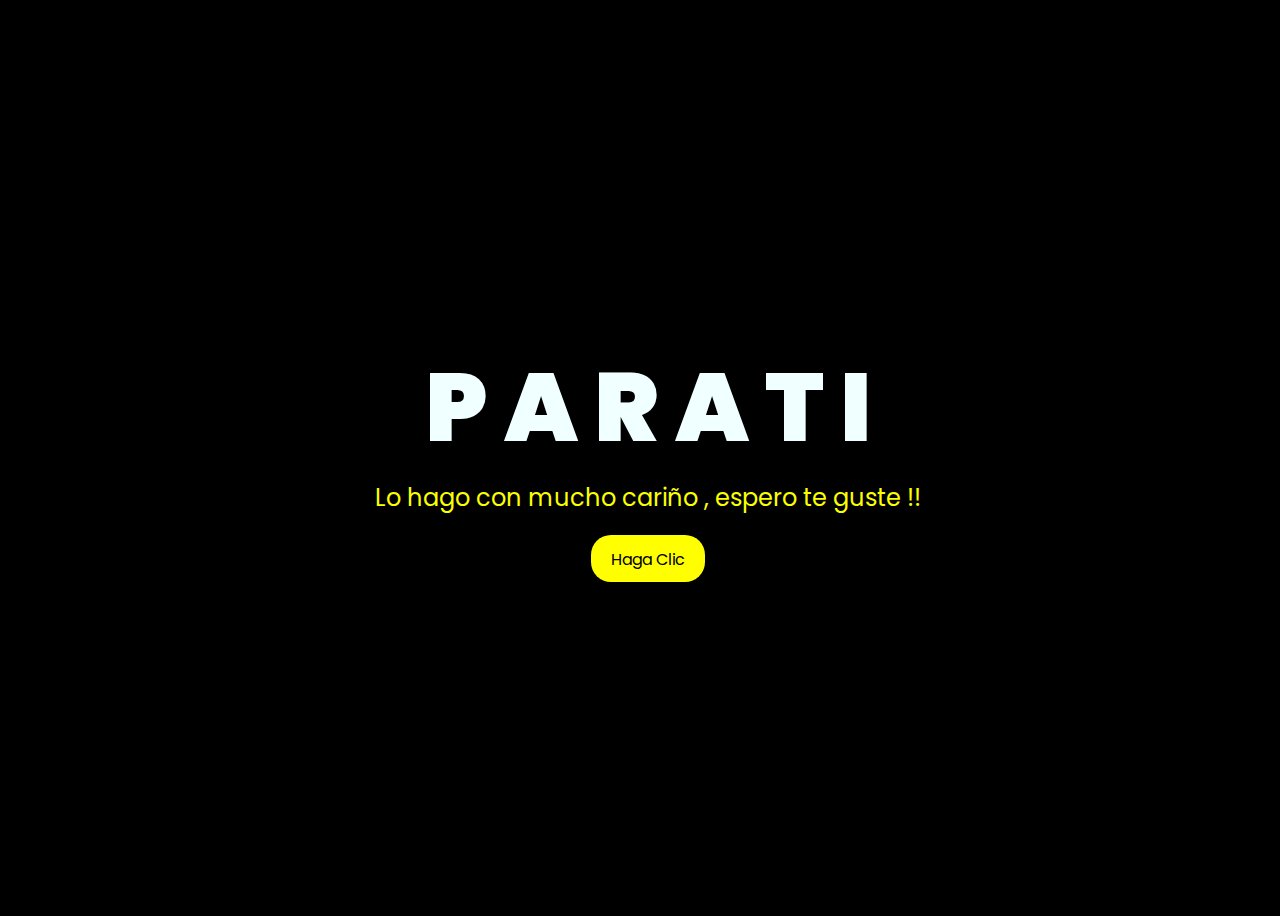
<file: index.html>
<!DOCTYPE html>
<html lang="en">
<head>
    <meta charset="UTF-8">
    <meta http-equiv="X-UA-Compatible" content="IE=edge">
    <meta name="viewport" content="width=device-width, initial-scale=1.0">
    <link rel="stylesheet" href="css/style.css">
    <link rel="icon" href="img/flowers.png" type="image/x-icon">
    <title>FLORES</title>
</head>
<body>
    <div class="greetings">

        <span>P</span>
        <span>A</span>
        <span>R</span>
        <span>A</span>
        <span>T</span>
        <span>I</span>
    </div>
    <div class="greetings">
        <span></span>
        <span></span>
        <span></span>
        <span></span>
        <span></span>
        <span></span>
    </div>
    <div class="description">
        <span>Lo hago con mucho cariño , espero te guste !!</span>
    </div>
    <div class="button">
        <button>
            <a href="FLORES.html">Haga Clic</a>
        </button>
        
    </div>
</body>
</html>
</file>
<file: css/style.css>
@import url('https://fonts.googleapis.com/css2?family=Poppins:ital,wght@0,500;1,900&display=swap');
*{
    font-family: 'Poppins',cursive;
}
body{
    color: azure;
    width: 100%;
    height: 100vh;
    display: flex;
    flex-direction: column;
    align-items: center;
    justify-content: center;
    background-color: black;
}
.greetings{
    font-size: 6rem;
    font-weight: 900;
}
.greetings > span{
    animation: glow 2.5s ease-in-out infinite;
}
@keyframes glow{
    0%, 100%{
        color: #fff;
        text-shadow: 0 0 12px #fbff00, 0 0 50px #fbff00, 0 0 100px #fbff00;
    }
    10%, 90%{
        color: #696565;
        text-shadow: none;
    }
}
.greetings > span:nth-child(2){
    animation-delay: .2s ;
}
.greetings > span:nth-child(3){
    animation-delay: .4s ;
}
.greetings > span:nth-child(4){
    animation-delay: .6s;
}
.greetings > span:nth-child(5){
    animation-delay: .8s;
}

.description{
    font-size: 1.5rem;
    margin-bottom: 20px;
}

.button a{
    text-decoration: none;
    font-size: 1rem;
    color: #111;
}

@media screen and (max-width:574px){
    .greetings{
        display: block;
        font-size: 3rem;
        font-weight: 500;
        text-align: center;
    }
    .description{
        font-size: 1rem;
    }
    
    .button a{
        font-size: .5rem;
    }
}

.description{
    color: #fbff00;
}

/* Estilo para el botón */
.button button {
    background-color: yellow; /* Fondo amarillo */
    border: none; /* Sin bordes */
    padding: 10px 20px; /* Ajusta el relleno según tu preferencia */
    font-size: 18px; /* Tamaño de fuente */
    cursor: pointer;
    position: relative; /* Necesario para el resplandor */
    border-radius: 20px; /* Esquinas redondeadas */
    transition: background-color 0.3s ease-in-out; /* Transición suave para el color de fondo */
  }
  
  /* Estilo para el enlace dentro del botón */
  .button button a {
    text-decoration: none; /* Elimina el subrayado del enlace */
    color: inherit; /* Hereda el color del texto del botón */
  }
  
  /* Efecto de resplandor al pasar el cursor sobre el botón */
  .button button:hover {
    background-color: orange; /* Cambia el color de fondo al pasar el mouse a naranja */
    box-shadow: 0 0 10px yellow, 0 0 20px yellow, 0 0 30px yellow; /* Efecto de resplandor amarillo */
  }
</file>
